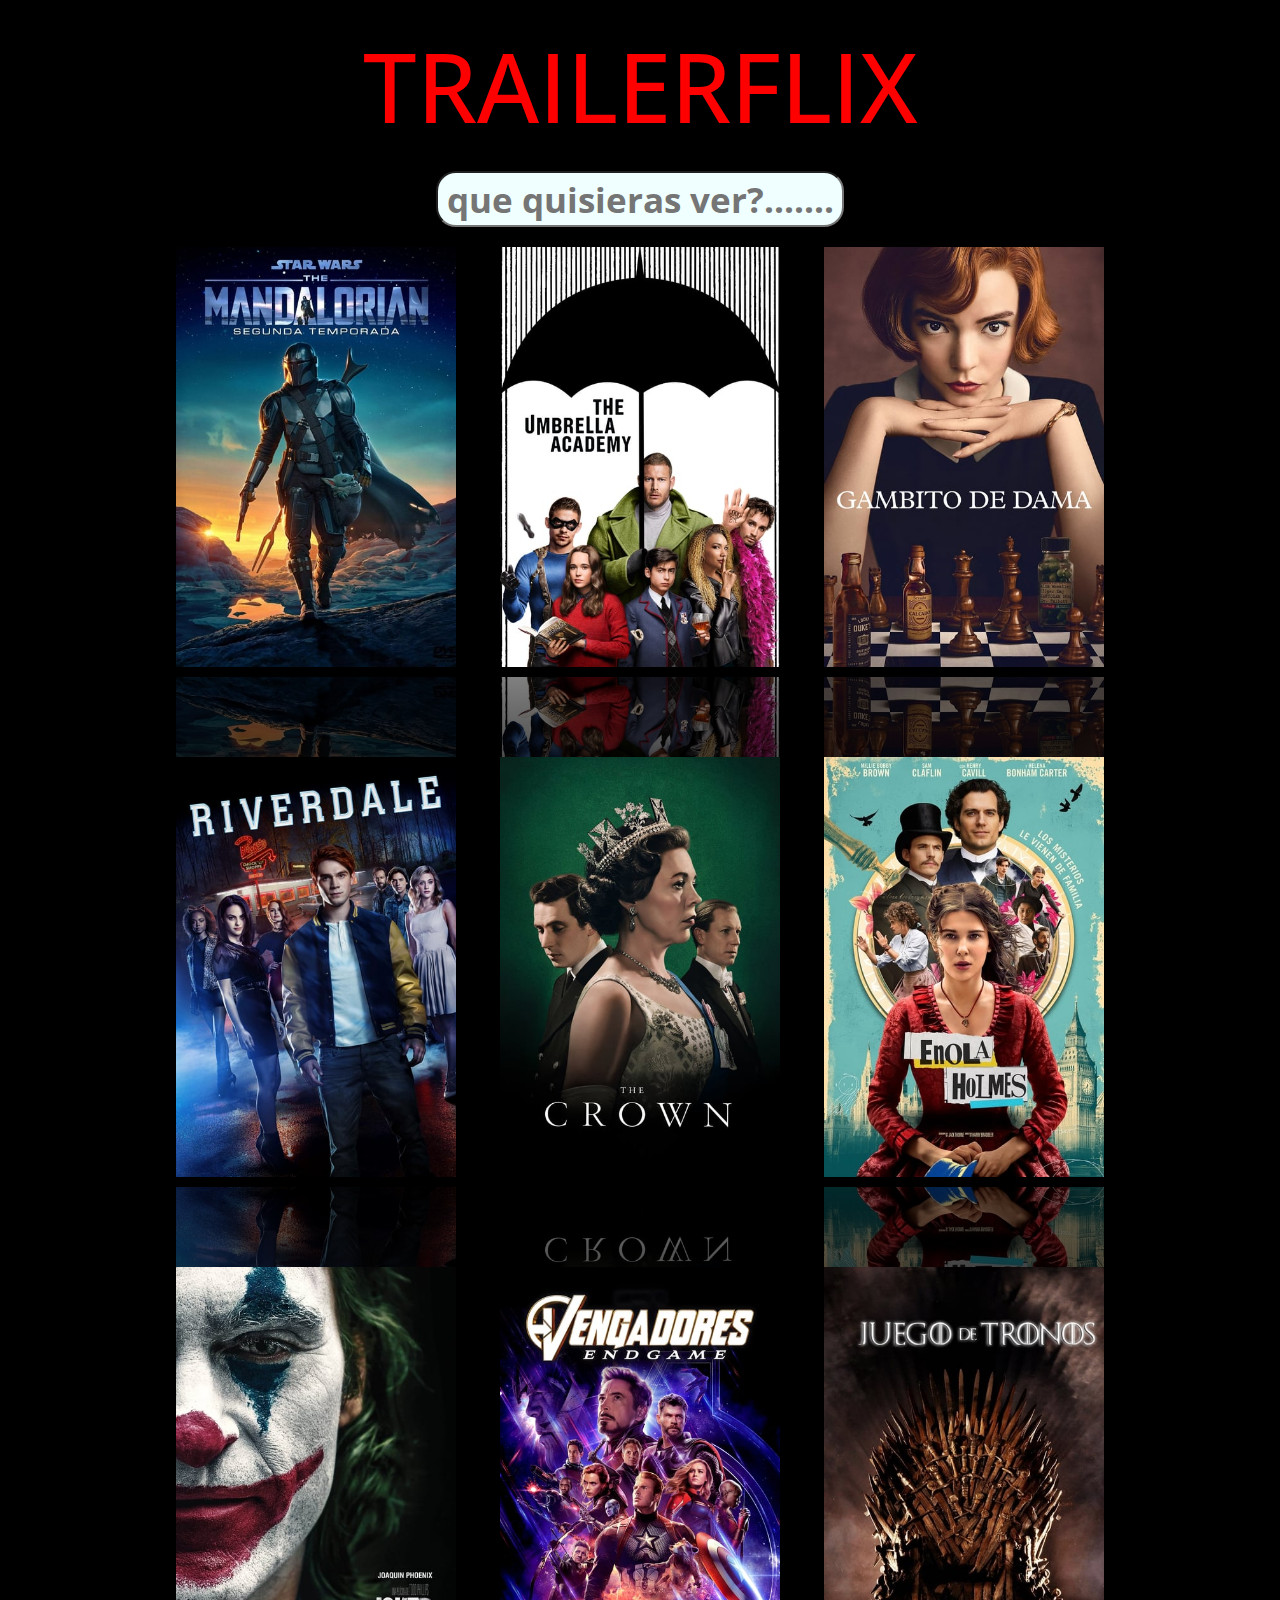
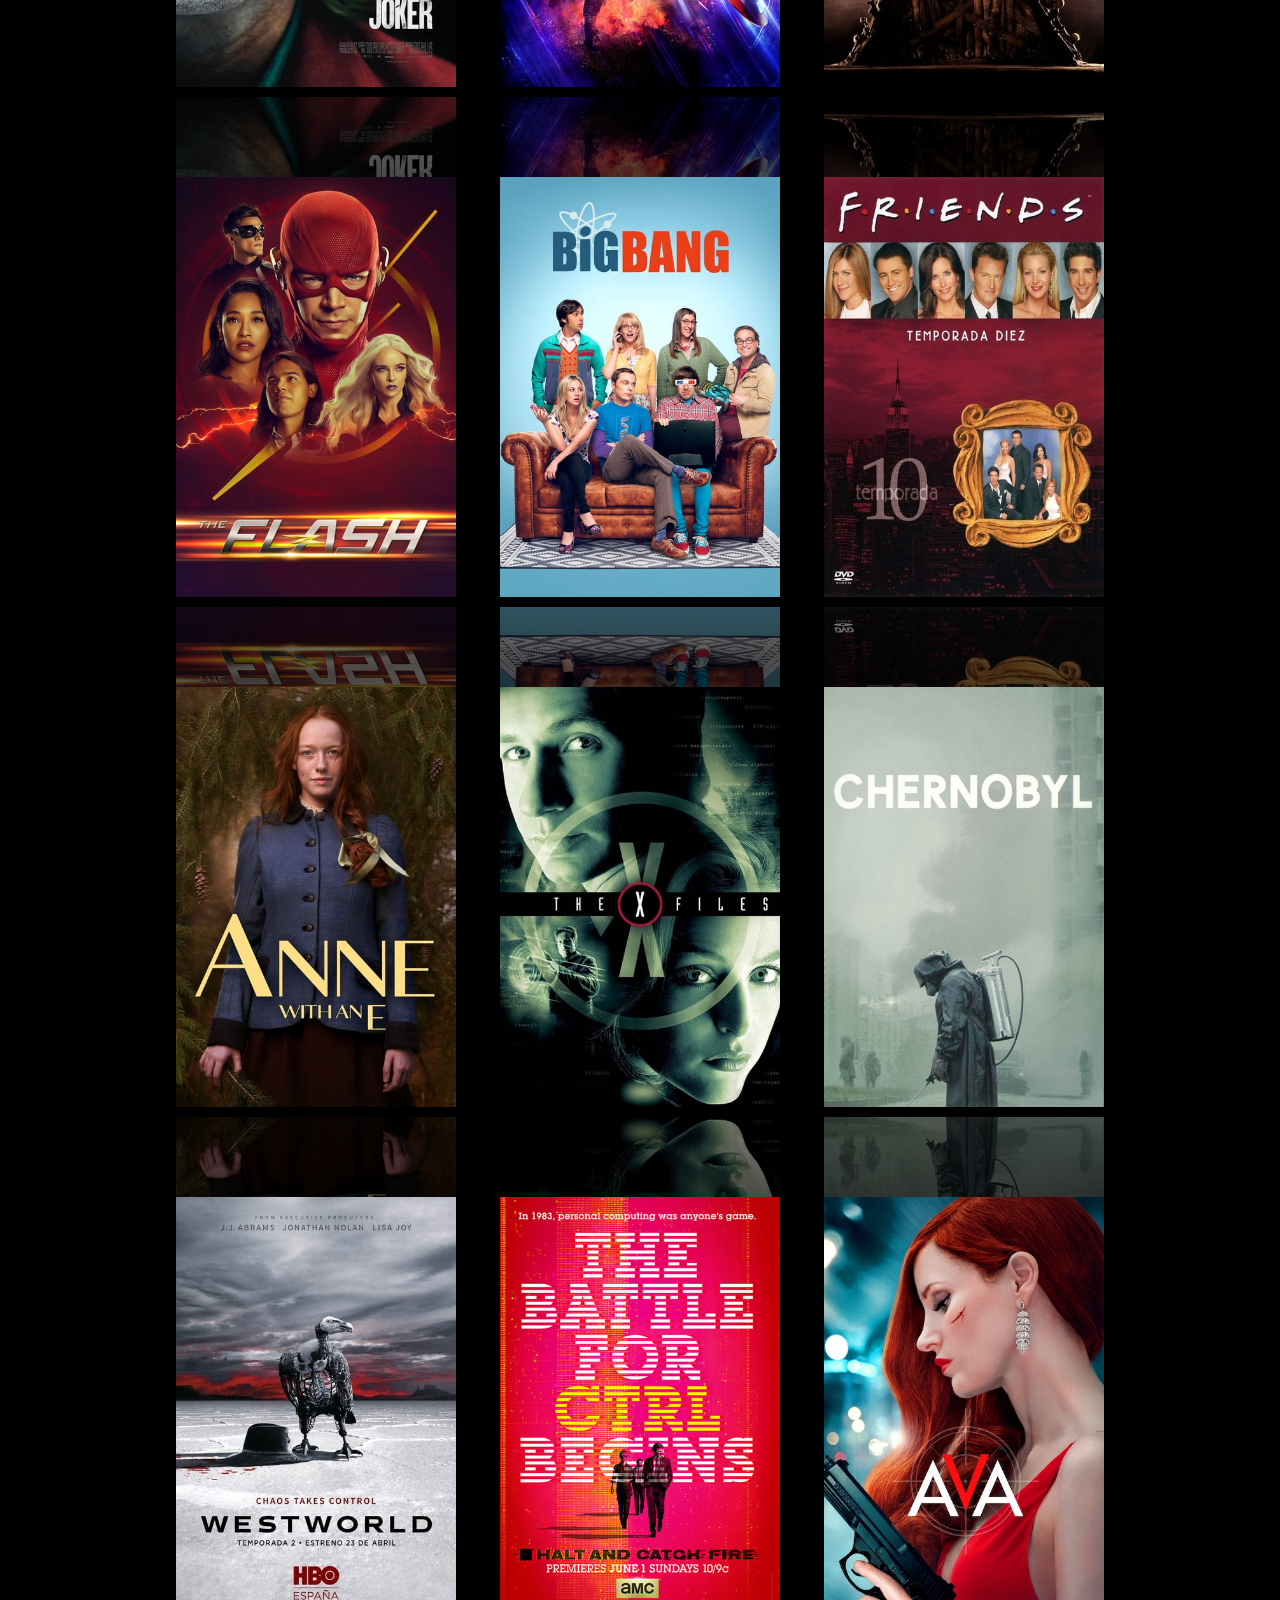
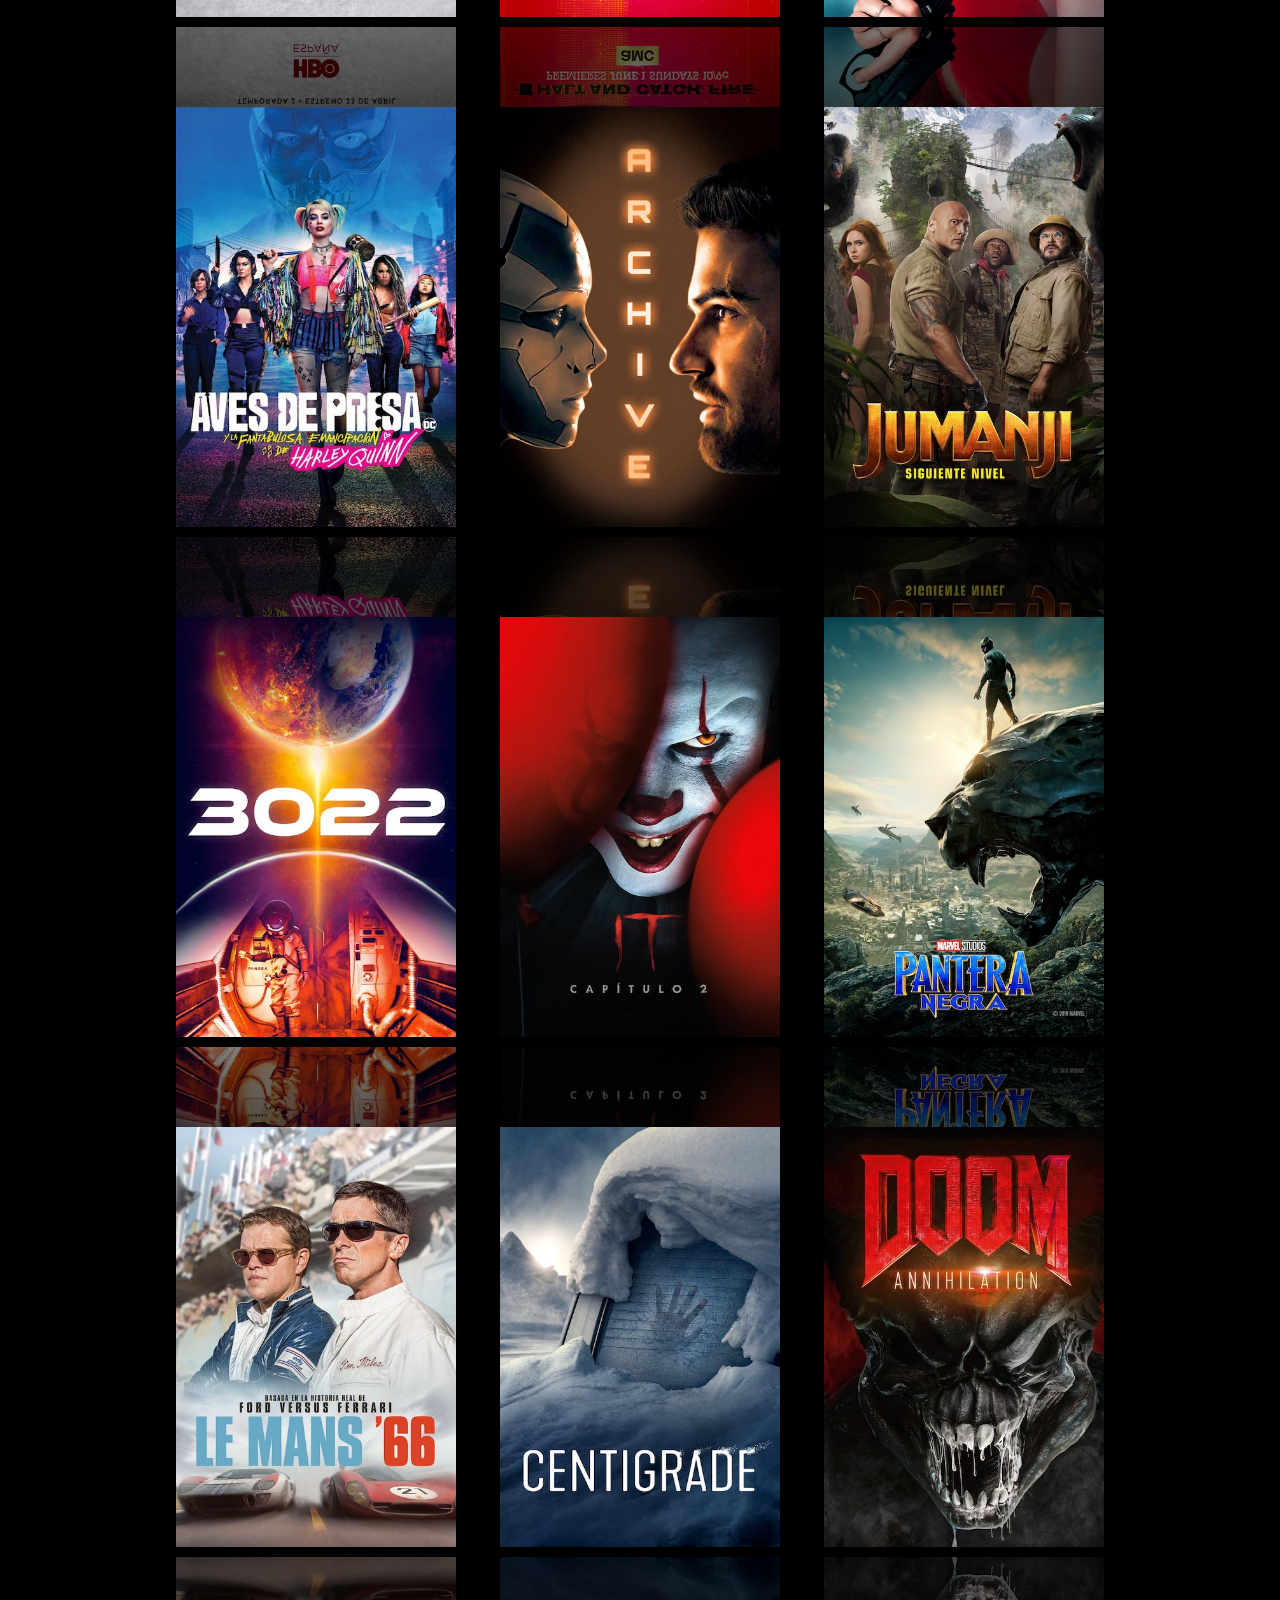
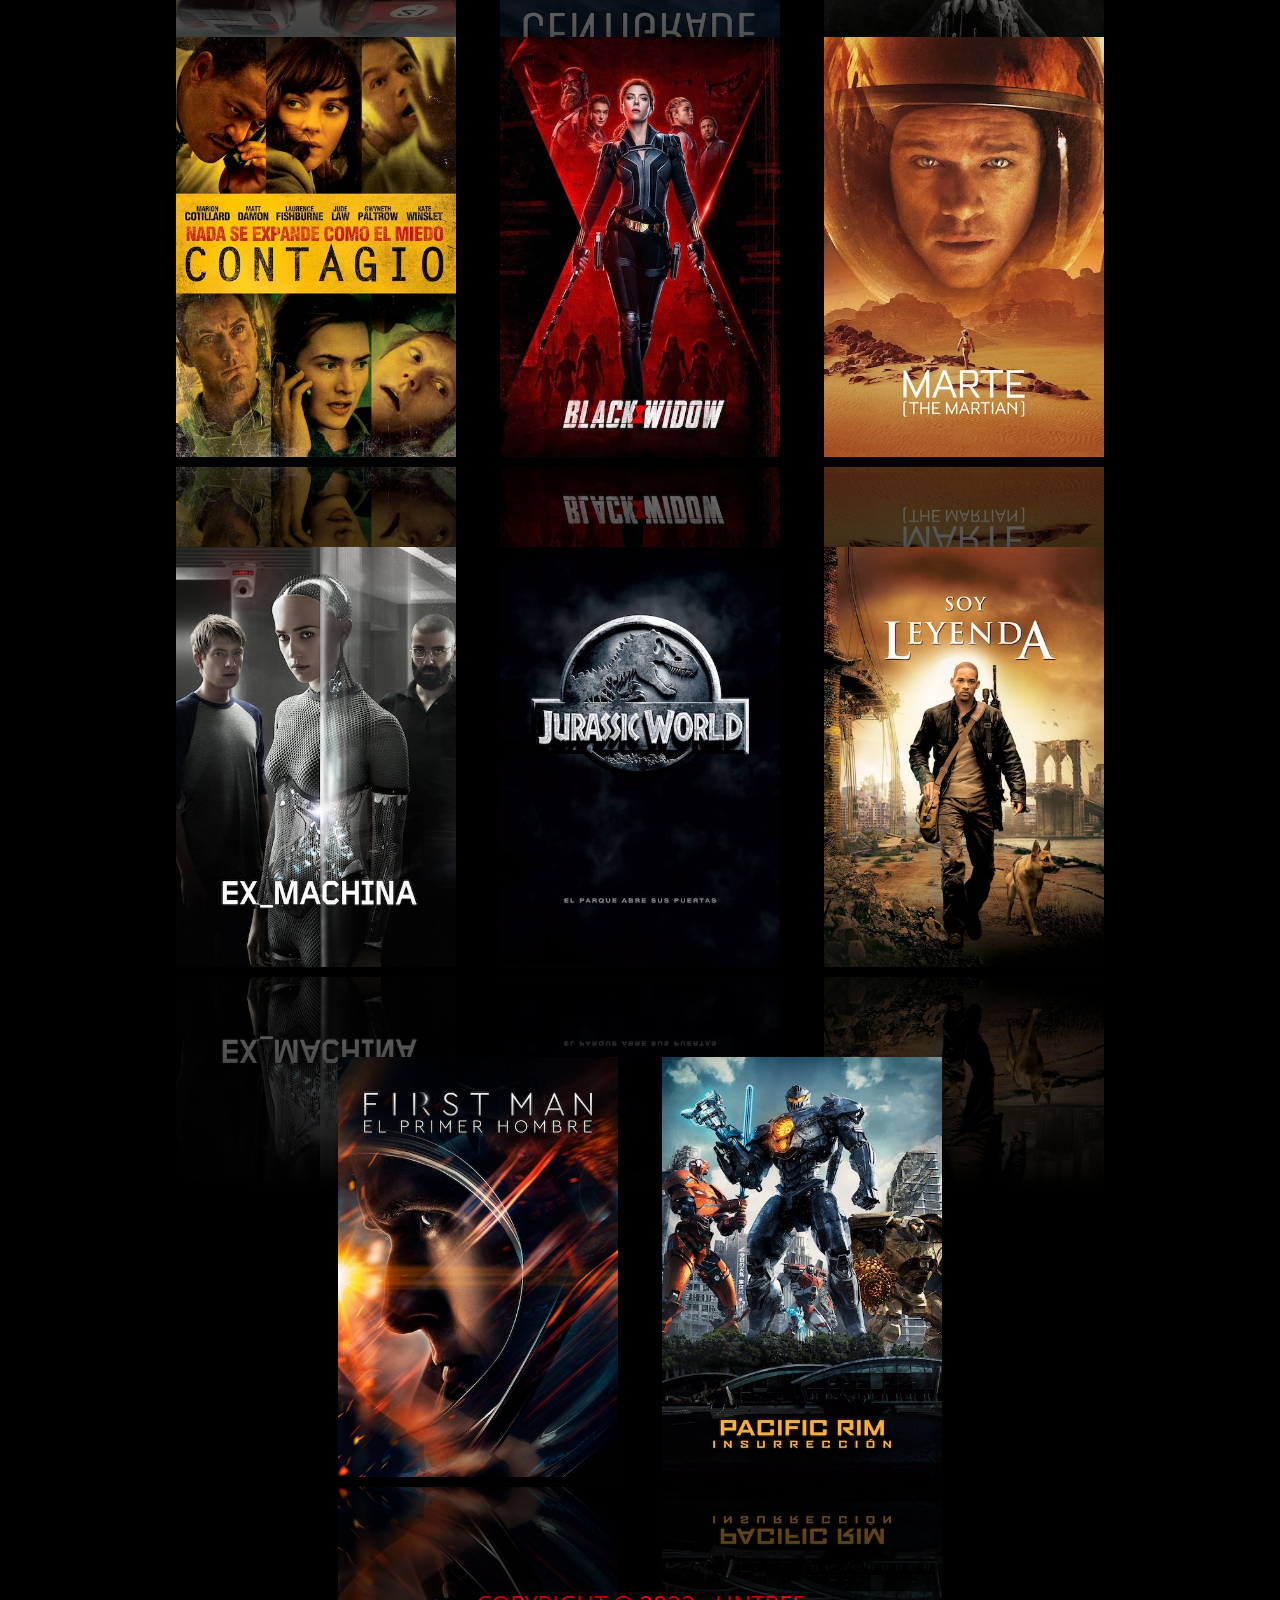
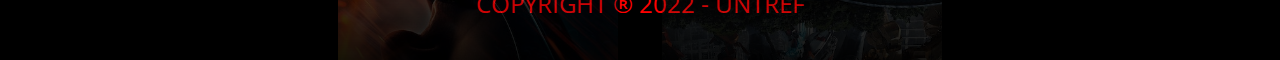
<file: index.html>
<!DOCTYPE html>
<html lang="es">
<head>
    <meta charset="UTF-8">
    <meta name="viewport" content="width=device-width, initial-scale=1.0">
    <link rel="stylesheet" href="css/style.css">
    <script src="js/trailerflix.json"></script>
    <script defer src="js/main.js"></script>
    <title>Trailerflix</title>
</head>
<body>
    <header>
        <h1>TRAILERFLIX</h1>
    </header>
    <section class="busqueda">
    <input id="buscar"type="text" placeholder="que quisieras ver?.......">
    </section>
    <main>
        <section id="contenido">
            
        </section>
    </main>
    <footer>
        <div>
            <p>COPYRIGHT ® 2022 - UNTREF</p>
        </div>
    </footer>
</body>
</html>
</file>
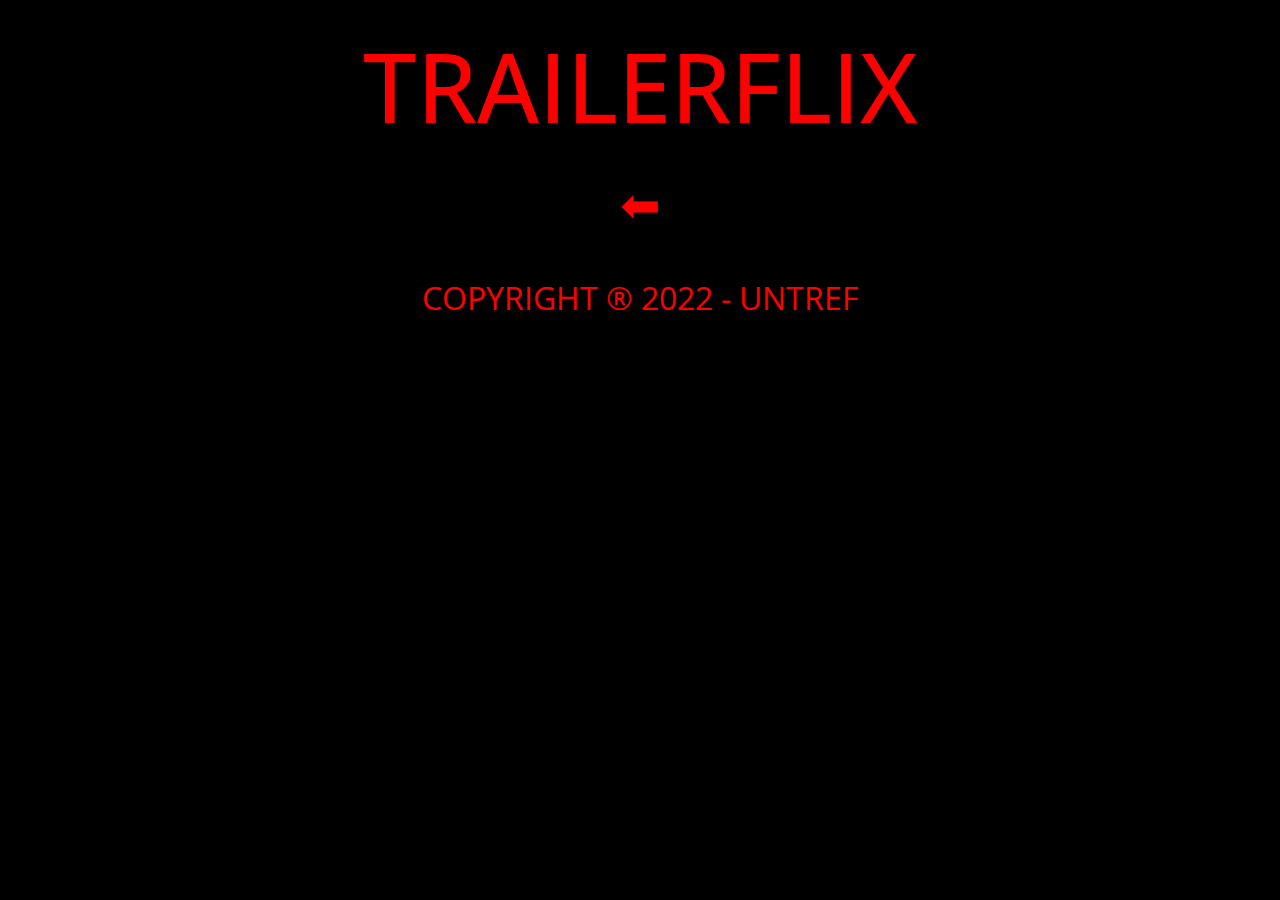
<file: detalle.html>
<!DOCTYPE html>
<html lang="es">
<head>
    <meta charset="UTF-8">
    <meta name="viewport" content="width=device-width, initial-scale=1.0">
    <link rel="stylesheet" href="css/detailstyle.css">
    <script defer src="js/details.js"></script>
    <title>Trailerflix</title>
</head>
<body>
    <header>
        <h1>TRAILERFLIX</h1>
        <div class="emoji-volver" alt="Volver" title="Volver">⬅︎</div>
    </header>
    <main>
        <section id="detalle">
        </section>
    </main>
    <footer>
        <div>
            <p>COPYRIGHT ® 2022 - UNTREF</p>
        </div>
    </footer>
</body>
</html>
</file>
<file: css/style.css>
@import url('https://fonts.googleapis.com/css2?family=Open+Sans+Condensed:wght@300;700&display=swap');

* {
    font-family: 'Open Sans Condensed', 'Lucida Sans', 'Lucida Sans Regular', 'Lucida Grande', 'Lucida Sans Unicode', Geneva, Verdana, sans-serif;
    background-color: black;
}

h1 {
    font-size: 6em;
    font-weight: 500;
    color: red;
    margin-top: 20px;
    margin-bottom: 20px;
}

h2 {
    font-size: 2em;
    font-weight: 300;
    margin-top: 20px;
    margin-bottom: 20px;
}

header {
    text-align: center;
}

section {
    text-align: center;
    color: white;
}

footer {
    margin-top: 40px;
    margin-bottom: 40px;
    font-size: x-large;
    text-align: center;
    color: red;
}

.card {
    margin: 20px;
    margin-bottom: 70px;
    display: inline-flex;
    text-align: center;
}

.poster {
    width: 280px;
	-webkit-box-reflect: below 10px
    linear-gradient(transparent, transparent, rgba(0, 0, 0, 0.5));
	transition: all 0.7s ease;
}

img:hover {
	transform: scale(1.2);
    cursor: pointer;
}

.error-contenido {
    text-align: center;
    font-size: 36px;
    font-weight: 100;
    color: red;
}

.emoji-cine {
    font-size: 3em;
}

input#buscar{ width: 400px;
    height: 50px;
    border-radius: 20px;
    text-align: center;
    align-self: baseline;
    font-size: 35px;
    font-weight: 700;
display: inline;
background-color: azure;
}

button { width: 140px;   
    height: 60px;
    font-size: 35px;
    font-weight: 700;
    text-align: center;
border-radius: 20px;
display: inline;
background-color: aqua;
}
section.busqueda {
    align-items: center;


}
</file>
<file: css/detailstyle.css>
@import url('https://fonts.googleapis.com/css2?family=Open+Sans+Condensed:wght@300;700&display=swap');

* {
    font-family: 'Open Sans Condensed', 'Lucida Sans', 'Lucida Sans Regular', 'Lucida Grande', 'Lucida Sans Unicode', Geneva, Verdana, sans-serif;
    background-color: black;
}

html {
    margin-left: 5%;
    margin-right: 5%;
}

h1 {
    font-size: 6em;
    font-weight: 500;
    color: red;
    margin-top: 20px;
    margin-bottom: 20px;
}

h2 {
    font-size: 2em;
    font-weight: 300;
    margin-top: 20px;
    margin-bottom: 20px;
}

header {
    text-align: center;
}

section {
    text-align: center;
    color: white;
}

img {
    width: 280px;
}

footer {
    margin-top: 40px;
    margin-bottom: 40px;
    font-size: x-large;
    text-align: center;
    color: red;
}

.emoji-volver {
    font-size: 3em;
    color: red;
    cursor: pointer;
}

.info {
    color: yellow;
}

p {
    font-size: xx-large;
}
</file>
